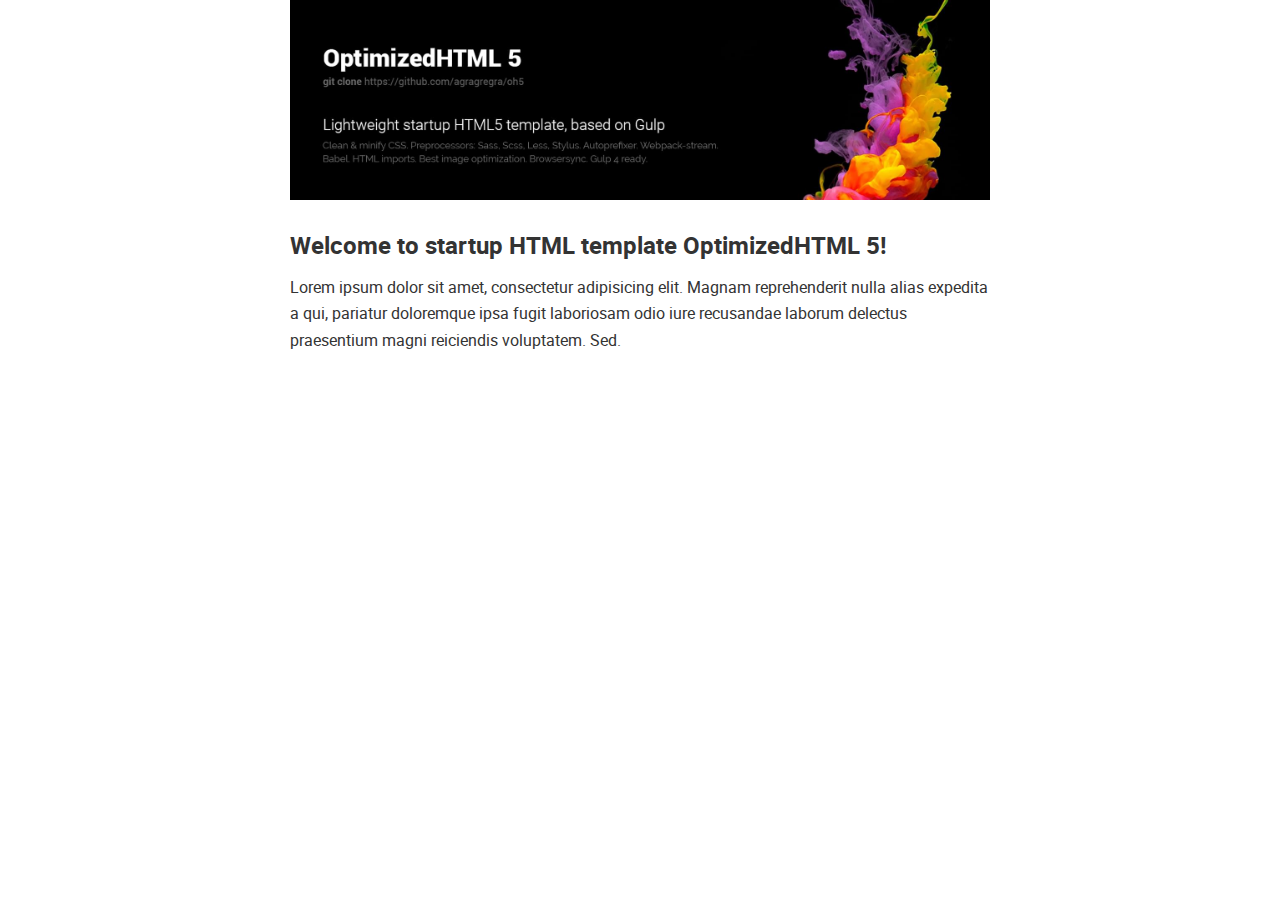
<file: dist/index.html>
<!DOCTYPE html>
<html>

<head>

	<meta charset="utf-8">
	<!-- <base href="/"> -->

	<title>OptimizedHTML 5</title>
	<meta name="description" content="Startup HTML template OptimizedHTML 5">

	<meta name="viewport" content="width=device-width, initial-scale=1.0, minimum-scale=1.0, maximum-scale=1.0, user-scalable=no">

	<link rel="icon" href="images/favicon.png">
	<meta property="og:image" content="images/dist/preview.jpg">
	
	<link rel="stylesheet" href="css/main.min.css">

</head>

<body>

	<div style="max-width: 700px; margin: auto">

		<img src="images/dist/preview.jpg" alt="Start HTML5 Template" style="width: 100%"><br><br>
		<h2>Welcome to startup HTML template OptimizedHTML 5!</h2>
		<p>Lorem ipsum dolor sit amet, consectetur adipisicing elit. Magnam reprehenderit nulla alias expedita a qui, pariatur doloremque ipsa fugit laboriosam odio iure recusandae laborum delectus praesentium magni reiciendis voluptatem. Sed.</p>
	
	</div>

	<script src="js/app.min.js"></script>

</body>
</html>
</file>
<file: dist/css/main.min.css>
*,::after,::before{-webkit-box-sizing:border-box;box-sizing:border-box}html{font-family:sans-serif;line-height:1.15;-webkit-text-size-adjust:100%;-webkit-tap-highlight-color:transparent}article,aside,figcaption,figure,footer,header,hgroup,main,nav,section{display:block}body{margin:0;font-family:-apple-system,BlinkMacSystemFont,"Segoe UI",Roboto,"Helvetica Neue",Arial,"Noto Sans","Liberation Sans",sans-serif,"Apple Color Emoji","Segoe UI Emoji","Segoe UI Symbol","Noto Color Emoji";font-size:1rem;font-weight:400;line-height:1.5;color:#212529;text-align:left;background-color:#fff}[tabindex="-1"]:focus:not(:focus-visible){outline:0!important}hr{-webkit-box-sizing:content-box;box-sizing:content-box;height:0;overflow:visible}h1,h2,h3,h4,h5,h6{margin-top:0;margin-bottom:.5rem}p{margin-top:0;margin-bottom:1rem}abbr[data-original-title],abbr[title]{text-decoration:underline;-webkit-text-decoration:underline dotted;text-decoration:underline dotted;cursor:help;border-bottom:0;-webkit-text-decoration-skip-ink:none;text-decoration-skip-ink:none}address{margin-bottom:1rem;font-style:normal;line-height:inherit}dl,ol,ul{margin-top:0;margin-bottom:1rem}ol ol,ol ul,ul ol,ul ul{margin-bottom:0}dt{font-weight:700}dd{margin-bottom:.5rem;margin-left:0}blockquote{margin:0 0 1rem}b,strong{font-weight:bolder}small{font-size:80%}sub,sup{position:relative;font-size:75%;line-height:0;vertical-align:baseline}sub{bottom:-.25em}sup{top:-.5em}a{color:#007bff;text-decoration:none;background-color:transparent}a:hover{color:#0056b3;text-decoration:underline}a:not([href]):not([class]){color:inherit;text-decoration:none}a:not([href]):not([class]):hover{color:inherit;text-decoration:none}code,kbd,pre,samp{font-family:SFMono-Regular,Menlo,Monaco,Consolas,"Liberation Mono","Courier New",monospace;font-size:1em}pre{margin-top:0;margin-bottom:1rem;overflow:auto;-ms-overflow-style:scrollbar}figure{margin:0 0 1rem}img{vertical-align:middle;border-style:none}svg{overflow:hidden;vertical-align:middle}table{border-collapse:collapse}caption{padding-top:.75rem;padding-bottom:.75rem;color:#6c757d;text-align:left;caption-side:bottom}th{text-align:inherit;text-align:-webkit-match-parent}label{display:inline-block;margin-bottom:.5rem}button{border-radius:0}button:focus:not(:focus-visible){outline:0}button,input,optgroup,select,textarea{margin:0;font-family:inherit;font-size:inherit;line-height:inherit}button,input{overflow:visible}button,select{text-transform:none}[role=button]{cursor:pointer}select{word-wrap:normal}[type=button],[type=reset],[type=submit],button{-webkit-appearance:button}[type=button]:not(:disabled),[type=reset]:not(:disabled),[type=submit]:not(:disabled),button:not(:disabled){cursor:pointer}[type=button]::-moz-focus-inner,[type=reset]::-moz-focus-inner,[type=submit]::-moz-focus-inner,button::-moz-focus-inner{padding:0;border-style:none}input[type=checkbox],input[type=radio]{-webkit-box-sizing:border-box;box-sizing:border-box;padding:0}textarea{overflow:auto;resize:vertical}fieldset{min-width:0;padding:0;margin:0;border:0}legend{display:block;width:100%;max-width:100%;padding:0;margin-bottom:.5rem;font-size:1.5rem;line-height:inherit;color:inherit;white-space:normal}progress{vertical-align:baseline}[type=number]::-webkit-inner-spin-button,[type=number]::-webkit-outer-spin-button{height:auto}[type=search]{outline-offset:-2px;-webkit-appearance:none}[type=search]::-webkit-search-decoration{-webkit-appearance:none}::-webkit-file-upload-button{font:inherit;-webkit-appearance:button}output{display:inline-block}summary{display:list-item;cursor:pointer}template{display:none}[hidden]{display:none!important}@font-face{font-family:roboto-oh5;font-style:normal;font-weight:400;src:url(../fonts/roboto-regular-webfont.woff2) format("woff2")}@font-face{font-family:roboto-oh5;font-style:italic;font-weight:400;src:url(../fonts/roboto-italic-webfont.woff2) format("woff2")}@font-face{font-family:roboto-oh5;font-style:normal;font-weight:700;src:url(../fonts/roboto-bold-webfont.woff2) format("woff2")}@font-face{font-family:roboto-oh5;font-style:italic;font-weight:700;src:url(../fonts/roboto-bolditalic-webfont.woff2) format("woff2")}::-webkit-input-placeholder{color:#666}::-moz-placeholder{color:#666}:-ms-input-placeholder{color:#666}::-ms-input-placeholder{color:#666}::placeholder{color:#666}::-moz-selection{background-color:orange;color:#fff}::selection{background-color:orange;color:#fff}input,textarea{outline:0}input:focus:required:invalid,textarea:focus:required:invalid{border-color:red}input:required:valid,textarea:required:valid{border-color:green}body{font-family:roboto-oh5,sans-serif;font-size:16px;line-height:1.65;color:#333;min-width:320px;position:relative;overflow-x:hidden}
</file>
